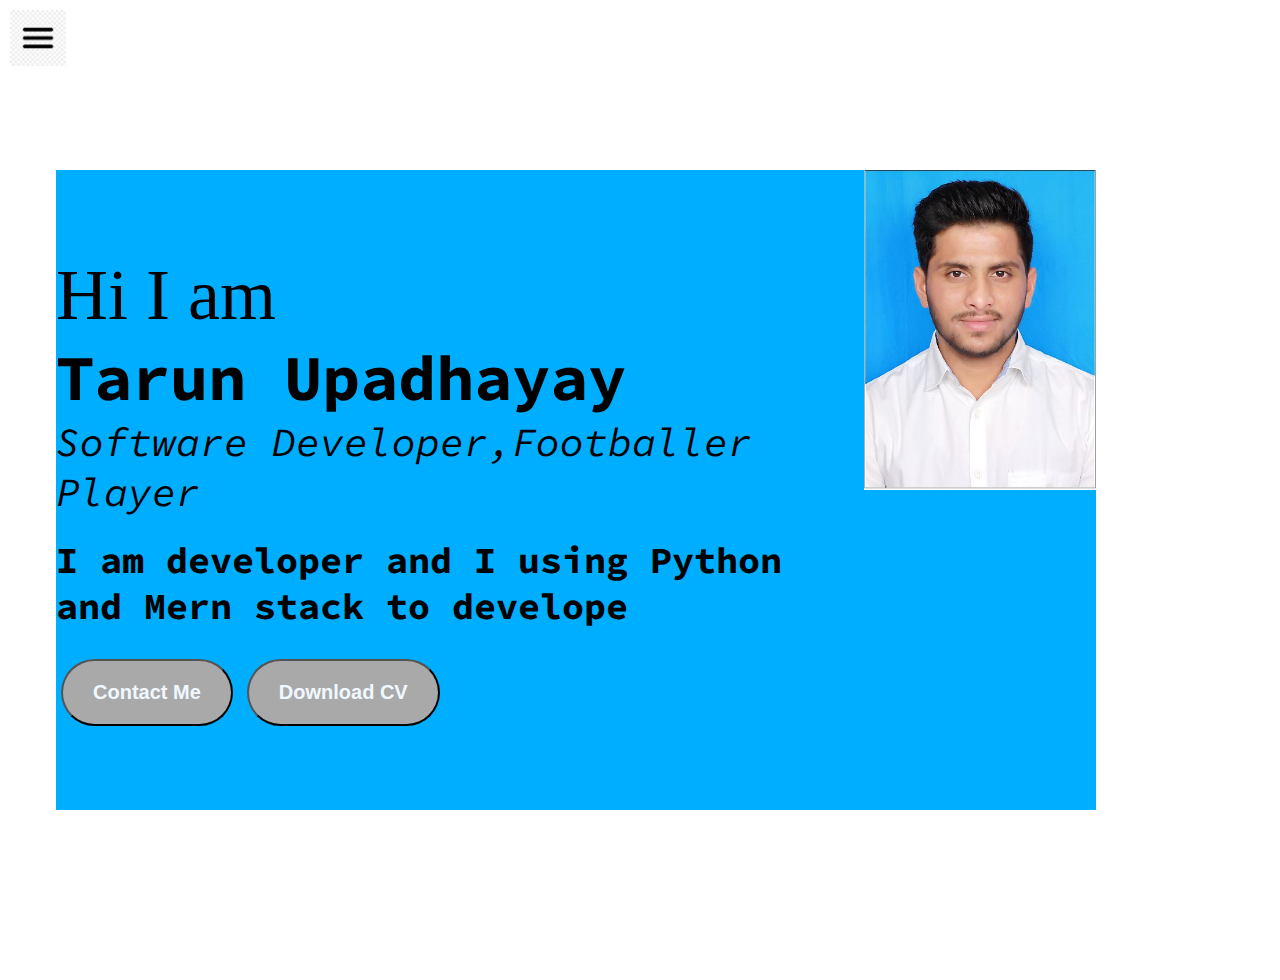
<file: index.html>
<html>
    <head>
        <title>Tarun Upadhayay Portfolio Website</title>
        <link rel="stylesheet" href="style.css">
    </head>
    <body>
       <div class = "container">
        <div class="sidebar sidebarGo">
            <nav>
                <ul>
                   <li><a href="/Portfoliowebsite.github.io/index.html">Home</a></li>
                    <li><a href="/Portfoliowebsite.github.io/Intro.html">My Intro </li>
                    <li><a href="/Portfoliowebsite.github.io/services.html">Service</a></li>
                    <li><a href="/Portfoliowebsite.github.io/blog.html">Blog</a></li>
                    <li><a href="/Portfoliowebsite.github.io/contact.html">Contact Me</a></li>
                </ul>
            </nav>

        </div>
        <div class="main">
            <div class="hamburger">
                <img class="ham" src="ham.png" alt="" width="35em">
                <img class="cross" src="cross.png" alt="" width="25em">
            </div>
            <div class="infoContainer">
                <div class="devInfo">
                    <div class="hello">Hi I am </div>
                    <div class="name"> Tarun Upadhayay </div>
                    <div class="about">Software Developer,Footballer Player </div>
                    <div class="moreabout">I am developer and I using Python and Mern stack to develope </div>
                    <div class="buttons">
                        <button class="btn"><a href="/Portfoliowebsite.github.io/contact.html"> Contact Me </a></button>
                        <button class="btn"><a href="/Portfoliowebsite.github.io/Tarun's Resume.pdf" target="_blank"> Download CV </a></button>
                    </div>
                </div>
                    <div class="devPic">
                        <img src="profile photo.png" alt="Tarun Upadhayay">
            </div>
        </div>
      </div>
      <script src="script.js"></script>
    </body>
</html>
</file>
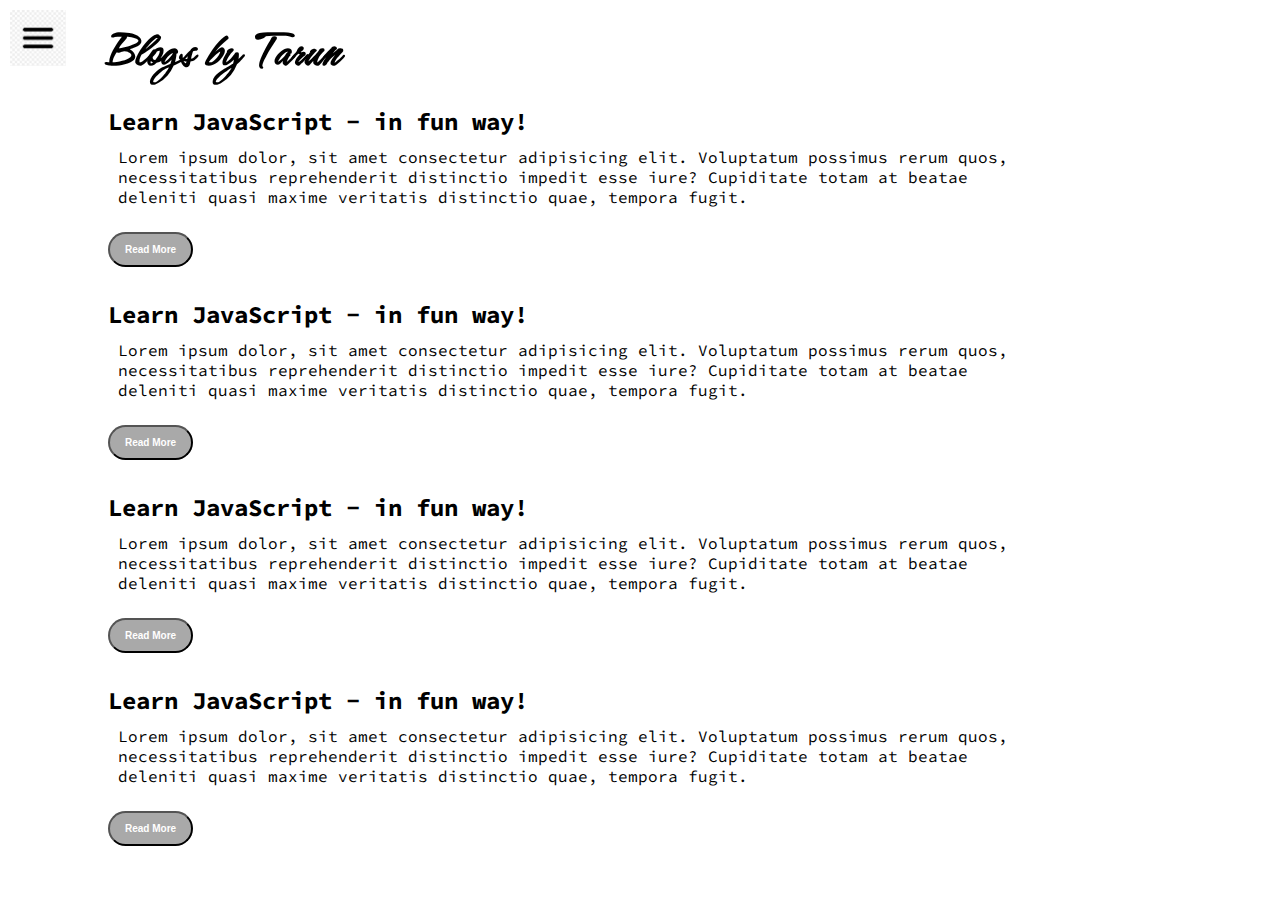
<file: blog.html>
<html>
    <head>
        <title>Tarun Upadhayay Portfolio Website</title>
        <link rel="stylesheet" href="style.css">
    </head>
    <body>
       <div class = "container">
        <div class="sidebar sidebarGo">
            <nav>
                <ul>    
                    <li><a href="/Portfoliowebsite.github.io/index.html">Home</a></li>
                    <li><a href="/Portfoliowebsite.github.io/Intro.html">My Intro </li>
                    <li><a href="/Portfoliowebsite.github.io/services.html">Service</a></li>
                    <li><a href="/Portfoliowebsite.github.io/blog.html">Blog</a></li>
                    <li><a href="/Portfoliowebsite.github.io/contact.html">Contact Me</a></li>
                </ul>
            </nav>

        </div>
        <div class="main">
            <div class="hamburger">
                <img class="ham" src="ham.png" alt="" width="35em">
                <img class="cross" src="cross.png" alt="" width="25em">
            </div>
            <div class="blogContainer">
                <h1>Blogs by Tarun</h1>
            <div class="blogItem">
                <h2>Learn JavaScript - in fun way!</h2>
                <p>Lorem ipsum dolor, sit amet consectetur adipisicing elit. Voluptatum possimus rerum quos, 
                necessitatibus reprehenderit distinctio impedit esse iure? 
                Cupiditate totam at beatae deleniti quasi maxime veritatis distinctio quae, tempora fugit.
                </p>
                <button class = "btn btn-sm"> Read More </button>
            </div>
            <div class="blogItem">
                 <h2>Learn JavaScript - in fun way!</h2>
                <p>Lorem ipsum dolor, sit amet consectetur adipisicing elit. Voluptatum possimus rerum quos, 
                necessitatibus reprehenderit distinctio impedit esse iure? 
                Cupiditate totam at beatae deleniti quasi maxime veritatis distinctio quae, tempora fugit.
                </p>
                <button class = "btn btn-sm"> Read More </button>
            </div>
            <div class="blogItem">
                 <h2>Learn JavaScript - in fun way!</h2>
                <p>Lorem ipsum dolor, sit amet consectetur adipisicing elit. Voluptatum possimus rerum quos, 
                necessitatibus reprehenderit distinctio impedit esse iure? 
                Cupiditate totam at beatae deleniti quasi maxime veritatis distinctio quae, tempora fugit.
                </p>
                <button class = "btn btn-sm"> Read More </button>
            </div>
            <div class="blogItem">
                 <h2>Learn JavaScript - in fun way!</h2>
                <p>Lorem ipsum dolor, sit amet consectetur adipisicing elit. Voluptatum possimus rerum quos, 
                necessitatibus reprehenderit distinctio impedit esse iure? 
                Cupiditate totam at beatae deleniti quasi maxime veritatis distinctio quae, tempora fugit.
                </p>
                <button class = "btn btn-sm"> Read More </button>
            </div>
        </div>
      </div>
      <script src="script.js"></script>
    </body>
</html>
</file>
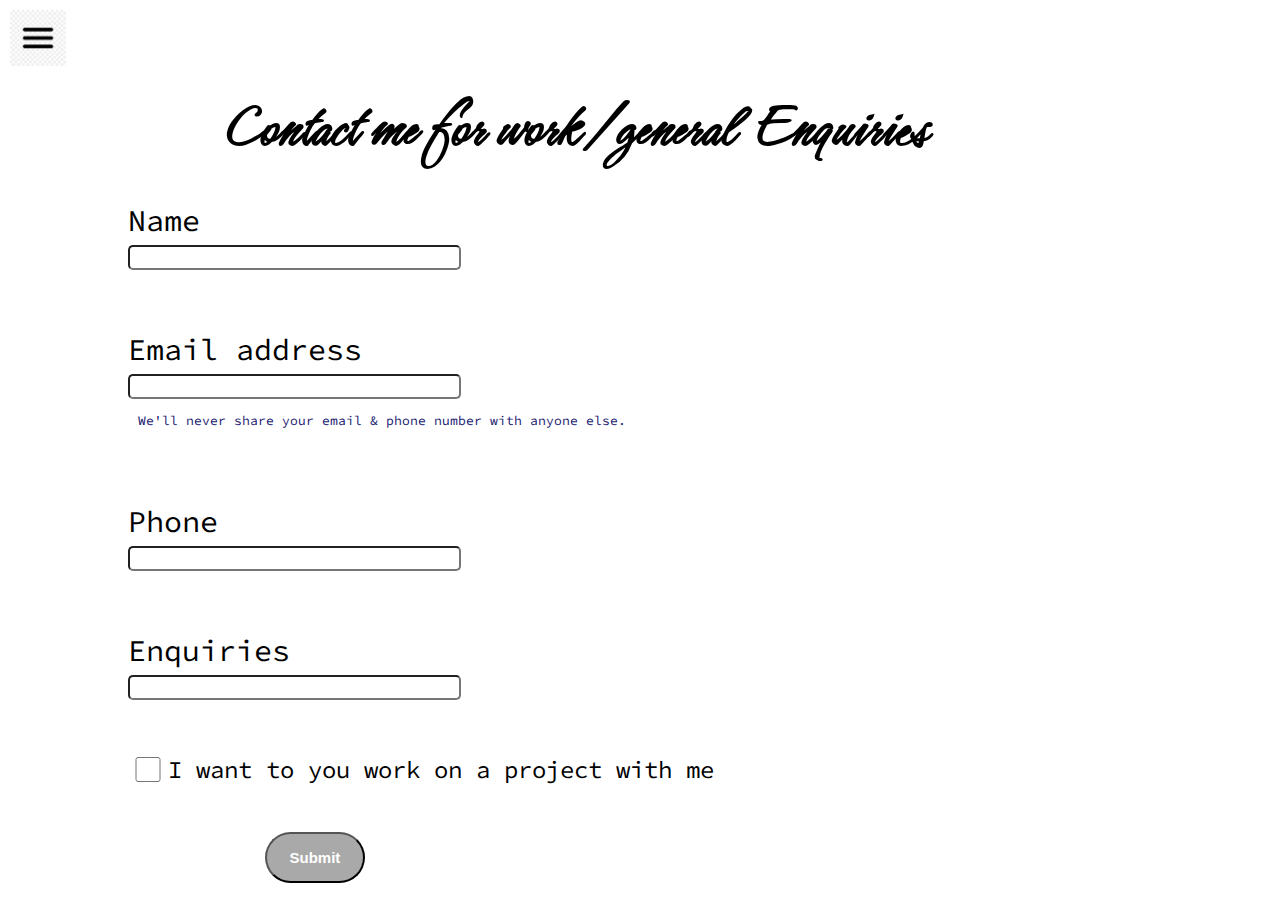
<file: contact.html>
<html>
    <head>
        <title>Tarun Upadhayay Portfolio Website</title>
        <link rel="stylesheet" href="style.css">
    </head>
    <body>
       <div class = "container">
        <div class="sidebar sidebarGo">
            <nav>
                <ul>    
                    <li><a href="/Portfoliowebsite.github.io/index.html">Home</a></li>
                    <li><a href="/Portfoliowebsite.github.io/Intro.html">My Intro </li>
                    <li><a href="/Portfoliowebsite.github.io/services.html">Service</a></li>
                    <li><a href="/Portfoliowebsite.github.io/blog.html">Blog</a></li>
                    <li><a href="/Portfoliowebsite.github.io/contact.html">Contact Me</a></li>
                </ul>
            </nav>

        </div>
        <div class="main">
            <div class="hamburger">
                <img class="ham" src="ham.png" alt="" width="35em">
                <img class="cross" src="cross.png" alt="" width="25em">
            </div>
            <div class="contactform">
                <h1>Contact me for work/general Enquiries</h1>
                <form id="foom">
                    <div class="mb-3">
                        <label for="clientname" class="form-label">Name</label>
                        <input type="name" class="form-control" id="clientname" aria-describedby="nameHelp">
                    </div>
                    <div class="mb-3">
                        <label for="clientemail" class="form-label">Email address</label>
                        <input type="email" class="form-control" id="clientemail" aria-describedby="emailHelp">
                        <div id="emailHelp" class="form-text">We'll never share your email & phone number with anyone else.</div>
                    </div>
                    <div class="mb-3">
                        <label for="clientphone" class="form-label">Phone</label>
                        <input type="phone" class="form-control" id="clientphone">
                    </div>
                    <div class="mb-3">
                        <label for="clientenquirey" class="form-label">Enquiries</label>
                        <input type="enquirey" class="form-control" id="clientenquirey" aria-describedby="enquireyHelp">
                    </div>
                    <div class="mb-3" id="form-check">
                        <input type="checkbox" class="form-check-input" id="isclient">
                        <label class="form-check-label" for="isclient">I want to you work on a project with me</label>
                    </div>
                    <button type="submit" class="btn btn-sn">Submit</button>
                </form>
            </div>
      </div>
      <script src="script.js"></script>
    </body>
</html>
</file>
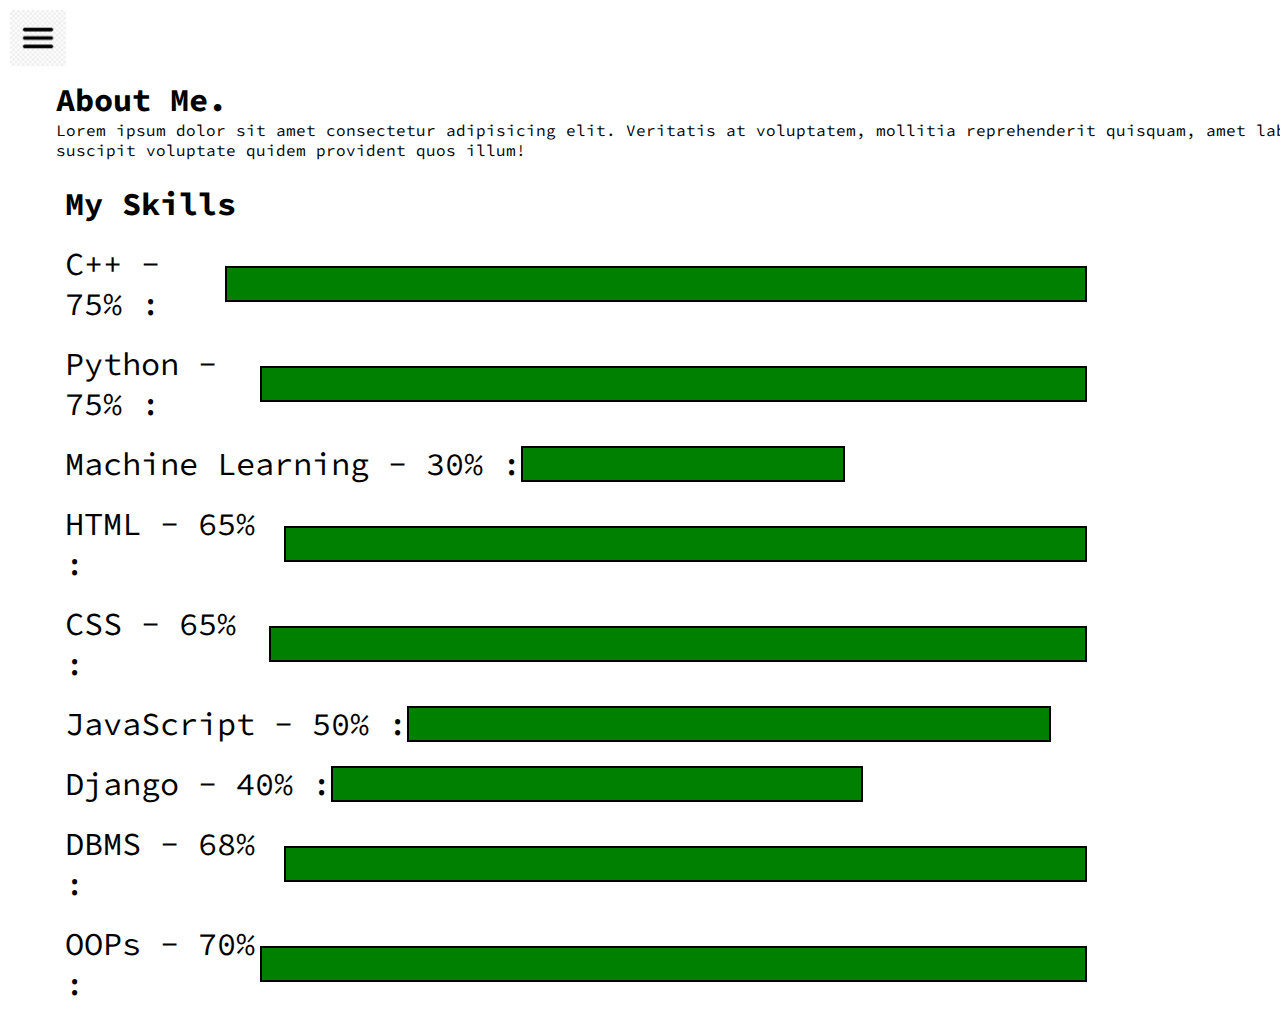
<file: Intro.html>
<html>

<head>
    <title>Tarun Upadhayay Portfolio Website</title>
    <link rel="stylesheet" href="style.css">
</head>

<body>
    <div class="container">
        <div class="sidebar sidebarGo">
            <nav>
                <ul>
                   <li><a href="/Portfoliowebsite.github.io/index.html">Home</a></li>
                    <li><a href="/Portfoliowebsite.github.io/Intro.html">My Intro </li>
                    <li><a href="/Portfoliowebsite.github.io/services.html">Service</a></li>
                    <li><a href="/Portfoliowebsite.github.io/blog.html">Blog</a></li>
                    <li><a href="/Portfoliowebsite.github.io/contact.html">Contact Me</a></li>
                </ul>
            </nav>

        </div>
        <div class="main">
            <div class="hamburger">
                <img class="ham" src="ham.png" alt="" width="35em">
                <img class="cross" src="cross.png" alt="" width="25em">
            </div>
            <div class="AboutContainer">
                <h1>About Me.</h1>

                <p>Lorem ipsum dolor sit amet consectetur adipisicing elit. Veritatis at voluptatem,
                    mollitia reprehenderit quisquam, amet laborum suscipit voluptate quidem provident quos illum!</p>
                </div>
                <div class="SkillContainer">
                <h1>My Skills</h1>
                    <div class="skill"> C++ - 75% : <div class="skill1"> </div></div>
                    <div class="skill"> Python - 75% : <div class="skill2"> </div></div>
                    <div class="skill"> Machine Learning - 30% : <div class="skill3">  </div></div>
                    <div class="skill"> HTML - 65% : <div class="skill4">  </div></div>
                    <div class="skill"> CSS - 65% : <div class="skill5">  </div></div>
                    <div class="skill"> JavaScript - 50% : <div class="skill6">  </div></div>
                    <div class="skill"> Django - 40% : <div class="skill7">  </div></div>
                    <div class="skill"> DBMS - 68% : <div class="skill8">  </div></div>
                    <div class="skill"> OOPs - 70% : <div class="skill9">  </div></div>
                </div>
            </div>

        </div>
        <script src="script.js"></script>
</body>

</html>
</file>
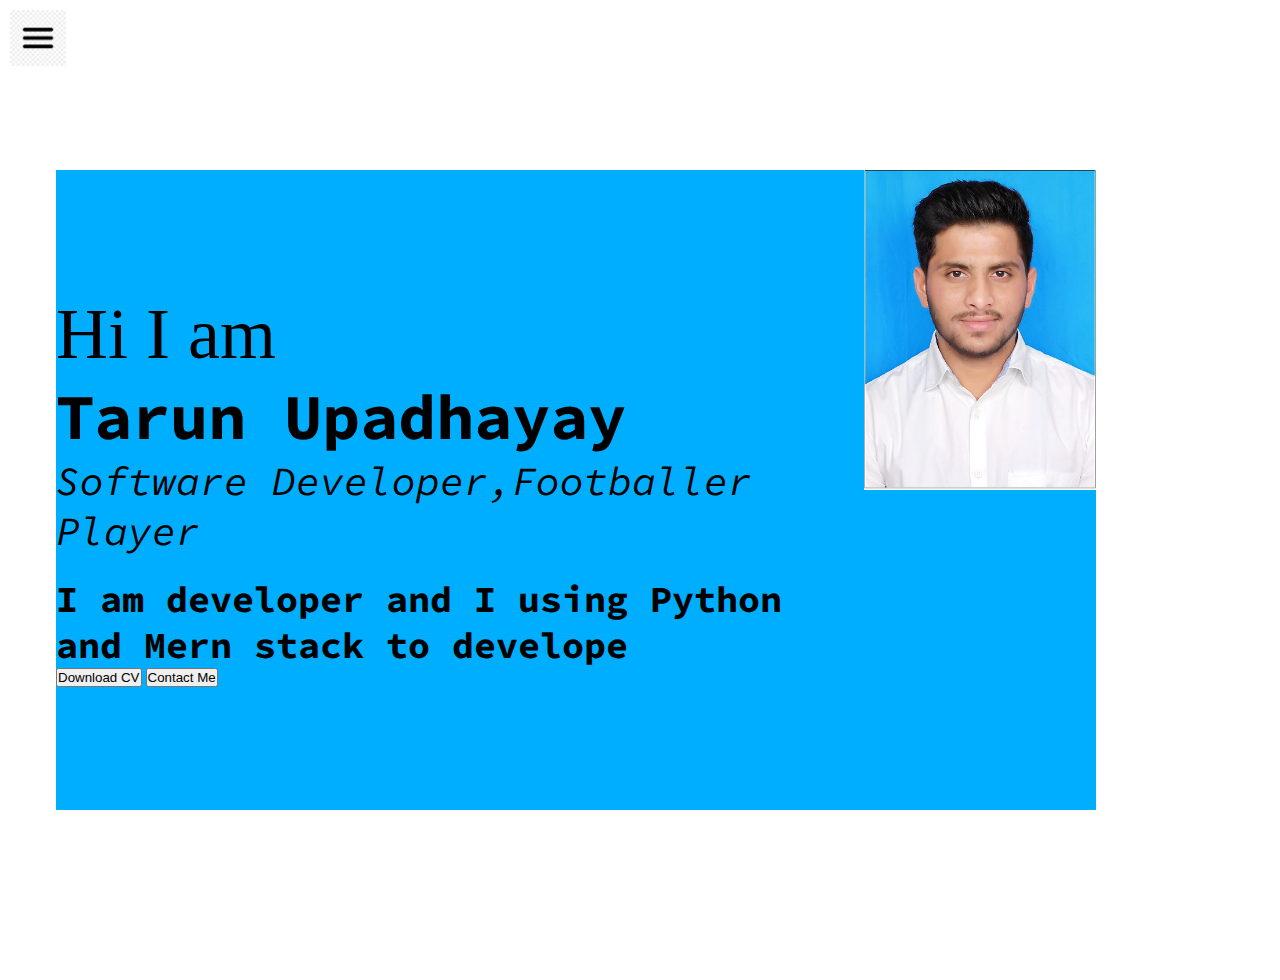
<file: services.html>
<html>
    <head>
        <title>Tarun Upadhayay Portfolio Website</title>
        <link rel="stylesheet" href="style.css">
    </head>
    <body>
       <div class = "container">
        <div class="sidebar sidebarGo">
            <nav>
                <ul>    
                    <li><a href="/Portfoliowebsite.github.io/index.html">Home</a></li>
                    <li><a href="/Portfoliowebsite.github.io/Intro.html">My Intro </li>
                    <li><a href="/Portfoliowebsite.github.io/services.html">Service</a></li>
                    <li><a href="/Portfoliowebsite.github.io/blog.html">Blog</a></li>
                    <li><a href="/Portfoliowebsite.github.io/contact.html">Contact Me</a></li>
                </ul>
            </nav>

        </div>
        <div class="main">
            <div class="hamburger">
                <img class="ham" src="ham.png" alt="" width="35em">
                <img class="cross" src="cross.png" alt="" width="25em">
            </div>
            <div class="infoContainer">
                <div class="devInfo">
                    <div class="hello">Hi I am </div>
                    <div class="name"> Tarun Upadhayay </div>
                    <div class="about">Software Developer,Footballer Player </div>
                    <div class="moreabout">I am developer and I using Python and Mern stack to develope </div>
                    <div class="buttons">
                        <button> Download CV </button>
                        <button> Contact Me </button>
                    </div>
                </div>
                    <div class="devPic">
                        <img src="profile photo.png" alt="Tarun Upadhayay">
            </div>
        </div>
      </div>
      <script src="script.js"></script>
    </body>
</html>
</file>
<file: style.css>
@import url('https://fonts.googleapis.com/css2?family=Hurricane&family=Source+Code+Pro:wght@300&display=swap');
@import url('https://fonts.googleapis.com/css2?family=Hurricane&display=swap');
@import url('https://fonts.googleapis.com/css2?family=Hurricane&family=Source+Code+Pro:wght@300&display=swap');
*{
    margin: 0;
    padding: 0;
}

.sidebar{
    /* position: absolute; */
    background-color: rgba(128, 128, 128, 0.555);
    /* width: 200px; */
    height: 150vh;
    font-family: 'Hurricane', cursive;
    font-family: 'Source Code Pro', monospace;
    transition: transform 0.2s ease-in;
}

.sidebar nav{
    padding: 16px;
}

.sidebar nav li{
    list-style: none;
    font-size: 25px;
    padding: 33px 0;
}

.sidebar nav a{
    text-decoration: none;
    color:aliceblue;
}
.main{
    /* background-color: yellow; */
    width: 90vw;
}
.container{
    display: flex;
}

.infoContainer{
    background-color:rgb(0, 174, 255);
    height: 20rem;
    width: 65rem;
    margin: 144px auto;
    display:flex;
    justify-content: space-between;
}

.devInfo{
    display: flex;
    justify-content: center;
    flex-direction: column;
}

.hello{
        font-size: 2.5rem;
}

.name{
    font-size: 1.35rem;
    font-weight: bold;
    font-family: 'Hurricane', cursive;
    font-family: 'Source Code Pro', monospace;
}

.about{
    font-style: italic;
    font-size: 1.2rem;
    font-family: 'Hurricane', cursive;
    font-family: 'Source Code Pro', monospace;
}

.moreabout{
    font-size: 1.2rem;
    font-family: 'Source Code Pro', monospace;
    font-weight: bold;
    margin-top: 20px;
}
.btn{
    margin-top: 42px;
}
.btn{
    padding: 0.9rem 1.4rem;
    border-radius: 2.5em;
    color: white;
    background-color: darkgrey;
    font-weight: bold;
    font-size: 20px;
    margin: 0 5px;
    cursor: pointer;
    margin-top: 20px;
}

.btn:hover{
    background-color: white;
    color: darkgrey;
}

.btn a{
    text-decoration: none;
    color:aliceblue;
}

.btn-sn{
    font-size: 15px;
    padding: 10px 19px;
    margin: 12px 0;
}

.btn-sm{
    font-size: 10px;
    padding: 10px 19px;
    margin: 12px 0;
}

.devPic img{
        height: 20rem;
}

.contactform{
    padding:0 35px;
    padding-top: 85px;
    font-family: 'Source Code Pro', monospace;
    font-size: 20px;
}

.contactform h1{
    font-family: 'Hurricane', cursive;
    font-size: 62px;
    text-align: center;
}

.contactform form div{
    padding: 10px 0;
    display: flex;
    flex-direction: column;

}
.contactform form div input{
    width: 26vw;
    border-radius: 5px;
    margin:6px 0 0 0;
    padding: 3px;
}

#emailHelp{
    font-size: 13px;
    color:midnightblue;
    margin: 0 10px;
}

#foom{
    margin: 0 230px;
}

#form-check{
    flex-direction: row;
    font-size: 15px;
}

#isclient{
    width: 45px;
    height: 17px;
    margin: 3px 0;
}

/* #btnn{
    width: 120px;
    height: 40px;
    color: white;
    background-color: darkgrey;
    border-radius: 15px;
}

#btnn:hover{
    background-color: white;
    color: darkgrey;
} */

.blogItem{
    margin: 20px;
    font-family: 'Source Code Pro', monospace;

}

.blogContainer{
    margin: 0 88px;
}

.blogContainer h1{
    margin: 15px;
    font-family: 'Hurricane', cursive;
    font-size: 52px;
}
.blogItem p{
    margin:10px;
    font-family: 'Source Code Pro', monospace;
}


.AboutContainer{
    font-family: 'Source Code Pro', monospace;
    margin: 30px 65px;
}


.SkillContainer h1{
    font-family: 'Source Code Pro', monospace;
    margin: 20px 65px;
}
.skill{
    font-family: 'Source Code Pro', monospace;
    margin: 20px 65px;
    display: flex;
    align-items: center;
}

.skill1{
    background-color: green;
    width: 350px;
    height: 25px;
    border: 2px solid black;
}
.skill2{
    background-color: green;
    width: 350px;
    height: 25px;
    border: 2px solid black;
}
.skill3{
    background-color: green;
    width: 100px;
    height: 25px;
    border: 2px solid black;
}
.skill4{
    background-color: green;
    width: 260px;
    height: 25px;
    border: 2px solid black;
}
.skill5{
    background-color: green;
    width: 260px;
    height: 25px;
    border: 2px solid black;
}
.skill6{
    background-color: green;
    width: 200px;
    height: 25px;
    border: 2px solid black;
}
.skill7{
    background-color: green;
    width: 165px;
    height: 25px;
    border: 2px solid black;
}
.skill8{
    background-color: green;
    width: 260px;
    height: 25px;
    border: 2px solid black;
}
.skill9{
    background-color: green;
    width: 300px;
    height: 25px;
    border: 2px solid black;
}

.sidebarGo{
    transform: translate(-443px, 0px);
    position: absolute;
}

.hamburger{
    position: absolute;
    cursor: pointer;
    top: 10px;
    left: 10px;
}

.cross{
    margin-left: 135px;
}

@media screen and (min-width: 550px) and (min-height: 900px) {
    /* body{
       background-color:aqua;
    } */

    .sidebar{
        width: 13.8em;
        position: absolute;
    }
    /* .devInfo{
        max-width: 17000vw;
        max-height: 150vh;
    } */

    .contactform form div {
    padding: 1em 0em 1em 0em;
    display: flex;
    flex-direction: column;
    margin: 0px -137px;
    font-size: 1.5em;
    }

    .infoContainer{
        background-color:rgb(0, 174, 255);
        height: 40rem;
        width: 65rem;
        margin: 170px auto;
        display:flex;
        justify-content: space-between;
    }
    .hello{
        font-size: 4.5em;
    }

    .name{
        font-size: 4.0em;
    }

    .about{
        font-size: 2.5em;
    }
    .moreabout{
        font-size: 2.3em;
    }
    .devPic{
        width: 12rem;
        height: 20rem;
        margin: 0px 40px
    }

    .btn{
        padding: 1.0em 1.5em;
        margin-top: 1.5em;
        border-radius: 2.5em;
    }

    .AboutContainer{
    margin: 5em -11em 1.5em 3.5em; 
    font-size: 1em;
    }

    .SkillContainer h1{
    font-family: 'Source Code Pro', monospace;
    margin: 20px 65px;
    }
    
    .skill{
        font-family: 'Source Code Pro', monospace;
        margin: 20px 65px;
        display: flex;
        align-items: center;
        font-size: 2em;
    }

    .skill1{
        background-color: green;
        width: 35em;
        height: 1em;
        border: 2px solid black;
    }
    .skill2{
        background-color: green;
        width: 35em;
        height: 1em;
        border: 2px solid black;
    }
    .skill3{
        background-color: green;
        width: 10em;
        height: 1em;
        border: 2px solid black;
    }
    .skill4{
        background-color: green;
        width: 26em;
        height: 1em;
        border: 2px solid black;
    }
    .skill5{
        background-color: green;
        width: 26em;
        height: 1em;
        border: 2px solid black;
    }
    .skill6{
        background-color: green;
        width: 20em;
        height: 1em;
        border: 2px solid black;
    }
    .skill7{
        background-color: green;
        width: 16.5em;
        height: 1em;
        border: 2px solid black;
    }
    .skill8{
        background-color: green;
        width: 26em;
        height: 1em;
        border: 2px solid black;
    }
    .skill9{
        background-color: green;
        width: 30em;
        height: 1em;
        border: 2px solid black;
    }

    .sidebarGo{
        transform: translate(-443px, 0px);
        position: absolute;
    }

    .hamburger{
        position: absolute;
        cursor: pointer;
        top: 10px;
        left: 10px;
    }

     .cross{
        width: 2em;
        margin-left: 11em;
        }
    .ham{
        width: 3.5em;
    }

    #form-check {
        flex-direction: row;
        font-size: 1.2em;
    }

    #isclient {
    width: 3em;
    height: 1.9em;
    margin: 3px 0;
    }

}
</file>
